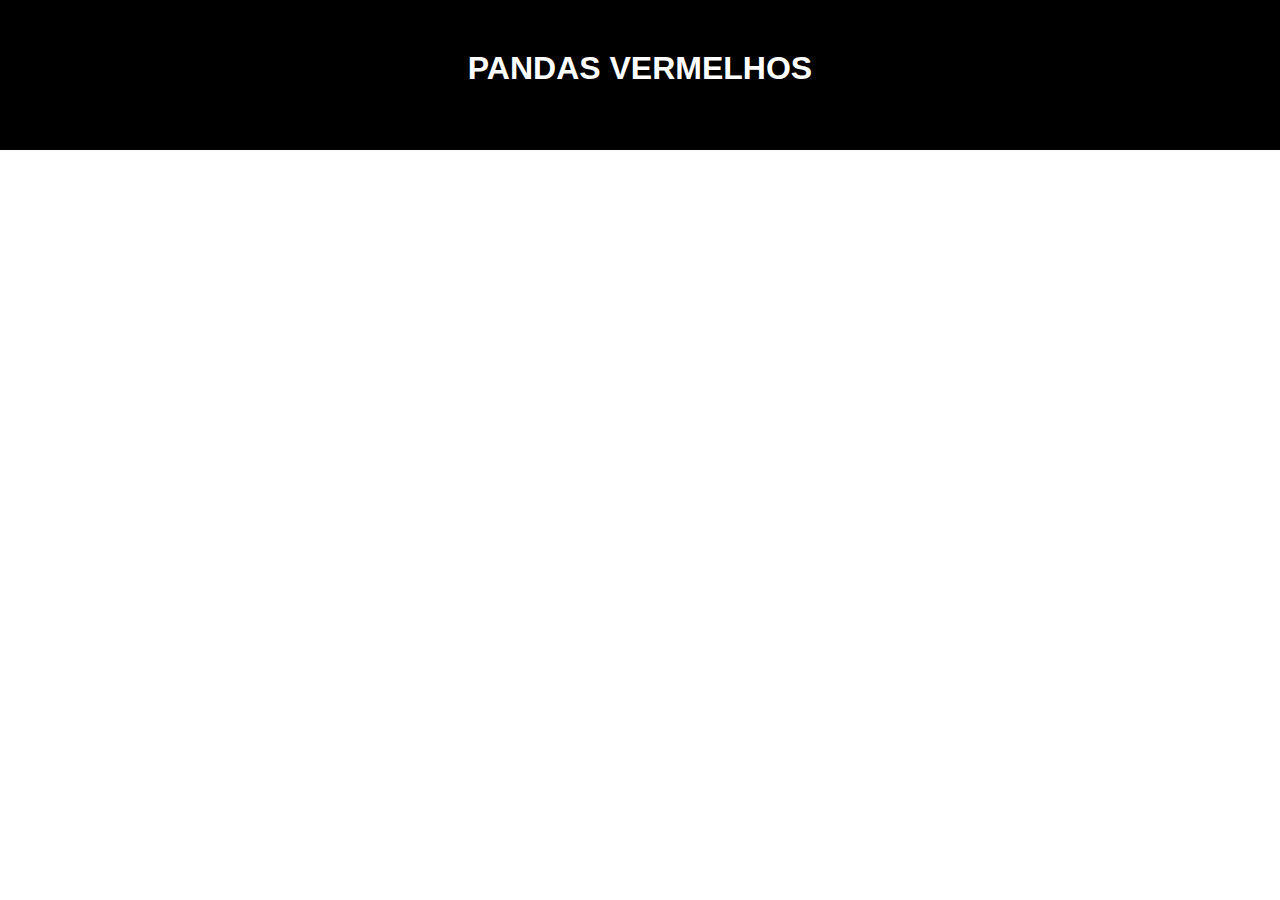
<file: Aula 2 CSS/Tutoria - Aula 2/index.html>
<!DOCTYPE html>
<html lang="pt-br">
  <head>
    <meta charset="UTF-8" />
    <meta name="viewport" content="width=device-width, initial-scale=1.0" />
    <title>Pandas Vermelhos</title>
    <link rel="stylesheet" href="style.css" />
  </head>
  <body>
    <header>
      <h1>PANDAS VERMELHOS</h1>
    </header>
  </body>
</html>
</file>
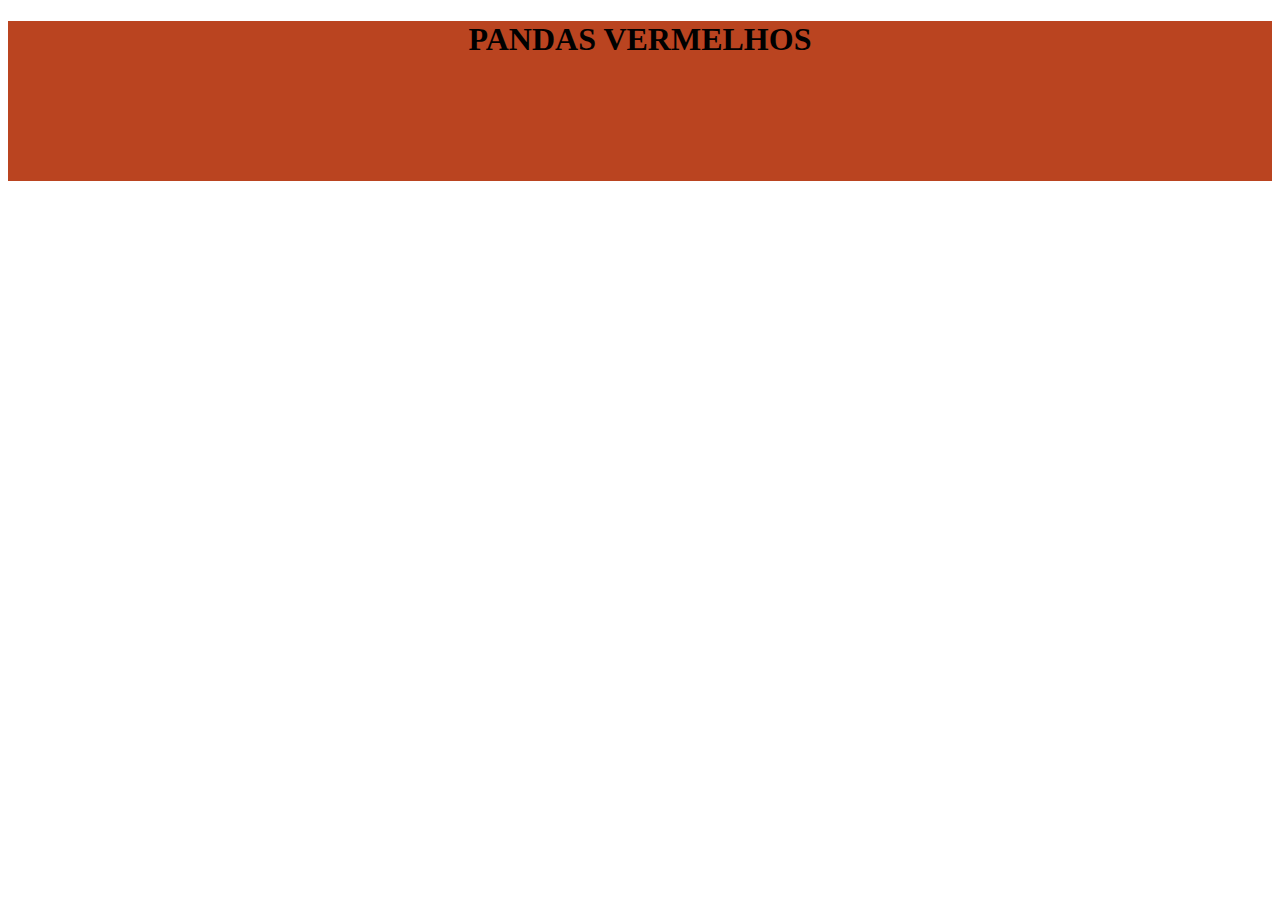
<file: Aula 1 CSS/aula2/Tutoria - Aula 2/index.html>
<!DOCTYPE html>
<html lang="pt-br">
  <head>
    <meta charset="UTF-8" />
    <meta name="viewport" content="width=device-width, initial-scale=1.0" />
    <title>Pandas Vermelhos</title>
    <link rel="stylesheet" href="style.css" />
  </head>
  <body>
    <header>
       <center> <h1>PANDAS VERMELHOS</h1> </center> 
    </header>
  </body>
</html>
</file>
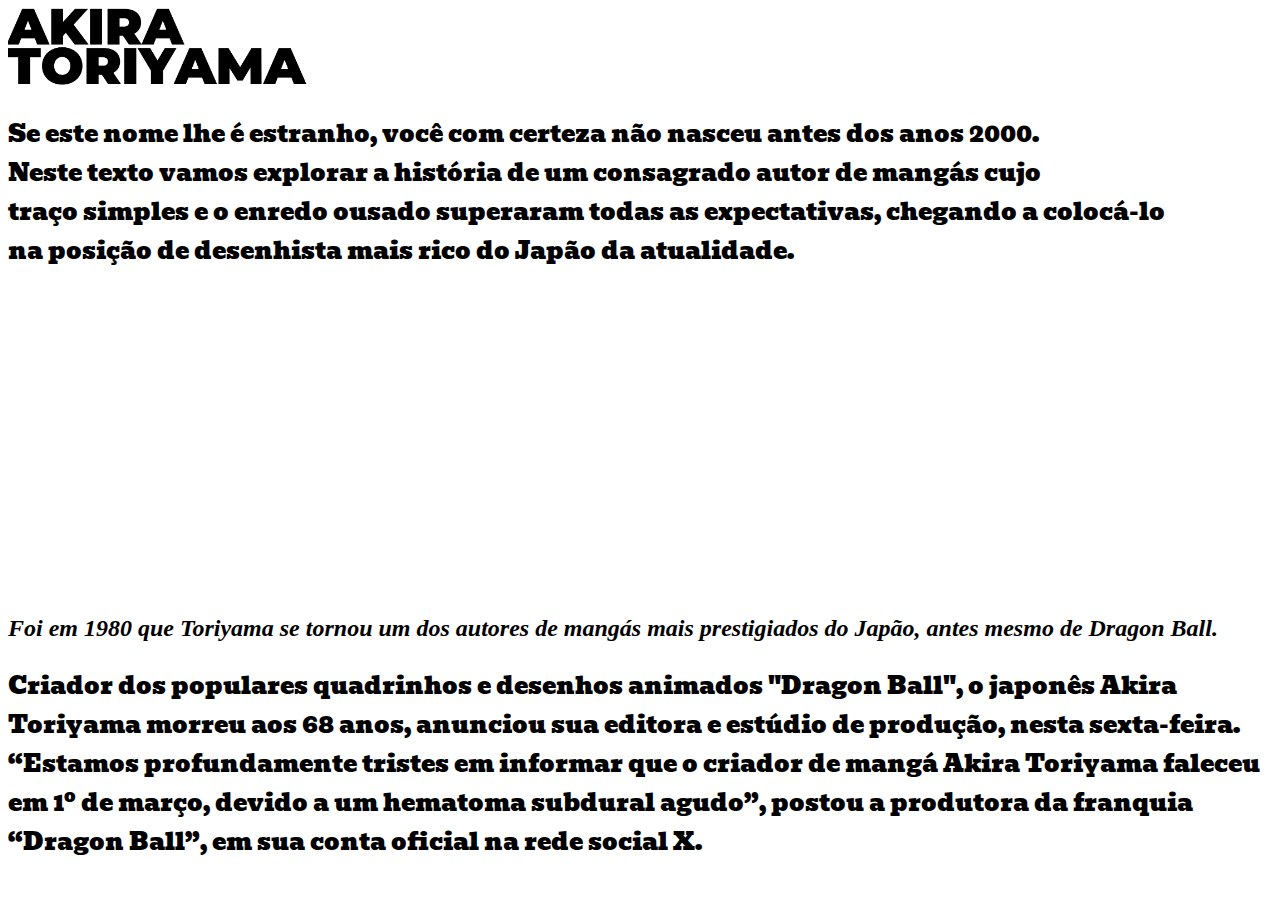
<file: Programação/Site - Atividdade 1/Site/index.html>
<!DOCTYPE html>
<html lang="pt-br">

<head>
    <div>

        <meta charset="UTF-8">
        <meta name="viewport" content="width=device-width, initial-scale=1.0">
        <meta name="autor" content="Morrisson Silva">
        <link rel="preconnect" href="https://fonts.googleapis.com">
        <link rel="preconnect" href="https://fonts.gstatic.com" crossorigin>
        <link href="https://fonts.googleapis.com/css2?family=Bevan:ital@0;1&family=Lexend:wght@100..900&display=swap"
            rel="stylesheet">
        <link rel="stylesheet" href="style.css">
        <title>Akira Toriyama</title>
    </div>
</head>

<body>
    <header>
        <a href="https://pt.wikipedia.org/wiki/Akira_Toriyama">
            <img src="imagens/nome do akira.png" width="300">
        </a>
    </header>
    <h2>

        <p class="bevan-texto"> Se este nome lhe é estranho, você com certeza não nasceu antes dos anos 2000.<br>
            Neste texto vamos explorar a história de um consagrado autor de mangás cujo<br>
            traço simples e o enredo ousado superaram todas as expectativas, chegando a colocá-lo<br>
            na posição de desenhista mais rico do Japão da atualidade.<br>
         </p>
         <iframe src="https://www.youtube.com/embed/p5Fo7aWwnfY" frameborder="0" width="400" height="315" >
         </iframe>
         <br><i>Foi em 1980 que Toriyama se tornou um dos autores de mangás mais prestigiados do Japão, antes mesmo de Dragon Ball.</i>
    <br>
    <p class="bevan-texto">
        Criador dos populares quadrinhos e desenhos animados "Dragon Ball", o japonês Akira Toriyama morreu aos 68 anos,
        anunciou sua editora e estúdio de produção, nesta sexta-feira.
        “Estamos profundamente tristes em informar que o criador de mangá Akira Toriyama faleceu em 1º de março, devido
        a um hematoma subdural agudo”, postou a produtora da franquia “Dragon Ball”, em sua conta oficial na rede social
        X.
    </p>
</h2>
</body>

</html>
</file>
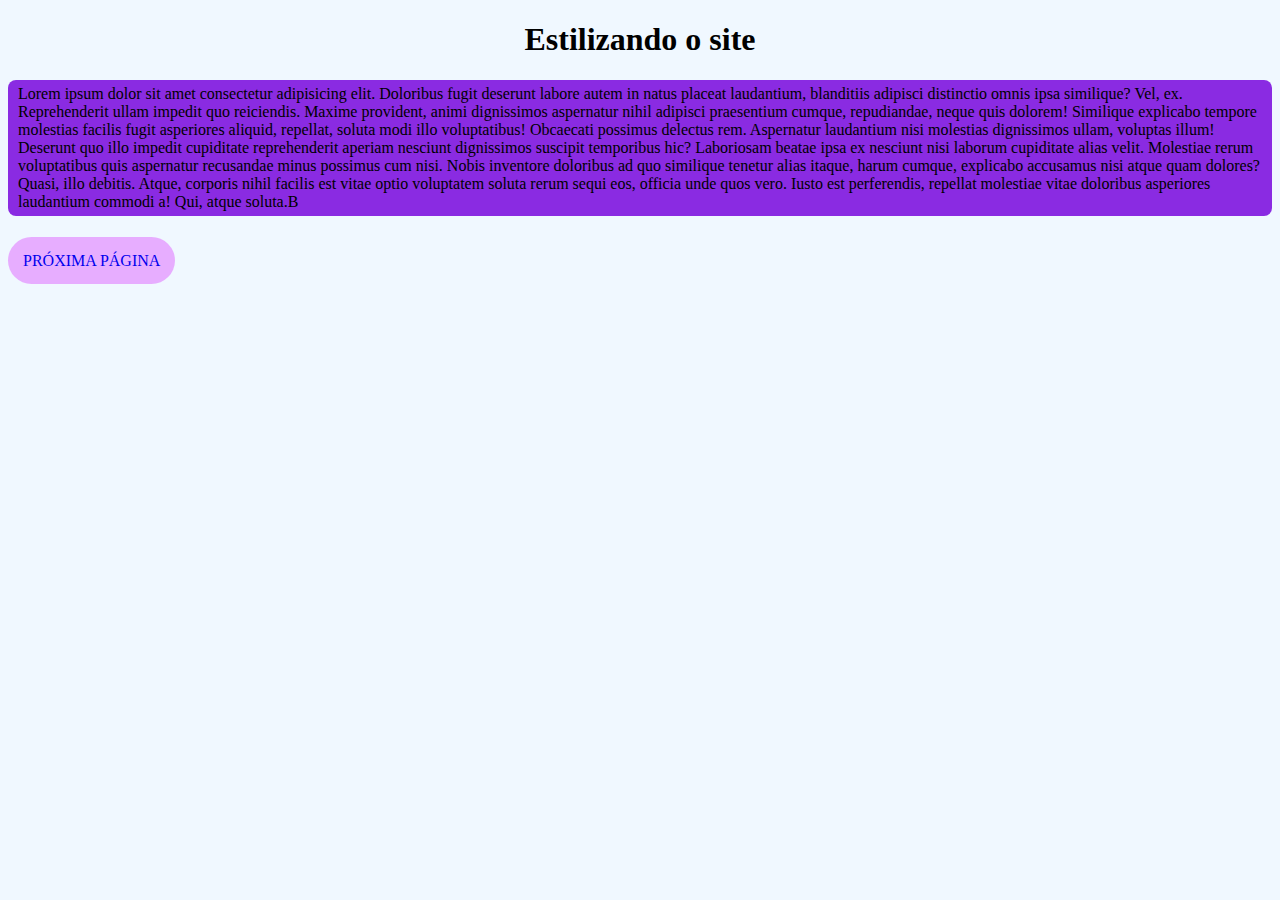
<file: Aula 1 CSS/aula1.html>
<!DOCTYPE html>
<html lang="pt-br">

<head>
    <meta charset="UTF-8">
    <meta name="viewport" content="width=device-width, initial-scale=1.0">
    <link rel="stylesheet" href="style.css">
    <link rel="preconnect" href="https://fonts.googleapis.com">
<link rel="preconnect" href="https://fonts.gstatic.com" crossorigin>
<link href="https://fonts.googleapis.com/css2?family=Noto+Serif+Khitan+Small+Script&display=swap" rel="stylesheet">

</head>

<body>

<h1>Estilizando o site</h1>

    <div class="carambola">
        Lorem ipsum dolor sit amet consectetur adipisicing elit. Doloribus fugit deserunt labore autem in natus placeat
        laudantium, blanditiis adipisci distinctio omnis ipsa similique? Vel, ex. Reprehenderit ullam impedit quo
        reiciendis.
        Maxime provident, animi dignissimos aspernatur nihil adipisci praesentium cumque, repudiandae, neque quis
        dolorem! Similique explicabo tempore molestias facilis fugit asperiores aliquid, repellat, soluta modi illo
        voluptatibus! Obcaecati possimus delectus rem.
        Aspernatur laudantium nisi molestias dignissimos ullam, voluptas illum! Deserunt quo illo impedit cupiditate
        reprehenderit aperiam nesciunt dignissimos suscipit temporibus hic? Laboriosam beatae ipsa ex nesciunt nisi
        laborum cupiditate alias velit.
        Molestiae rerum voluptatibus quis aspernatur recusandae minus possimus cum nisi. Nobis inventore doloribus ad
        quo similique tenetur alias itaque, harum cumque, explicabo accusamus nisi atque quam dolores? Quasi, illo
        debitis.
        Atque, corporis nihil facilis est vitae optio voluptatem soluta rerum sequi eos, officia unde quos vero. Iusto
        est perferendis, repellat molestiae vitae doloribus asperiores laudantium commodi a! Qui, atque soluta.B

    </div>
    <br>
    <br>
    

    <a class="botão" href="proximapagina.html">PRÓXIMA PÁGINA</a>


</body>

</html>
</file>
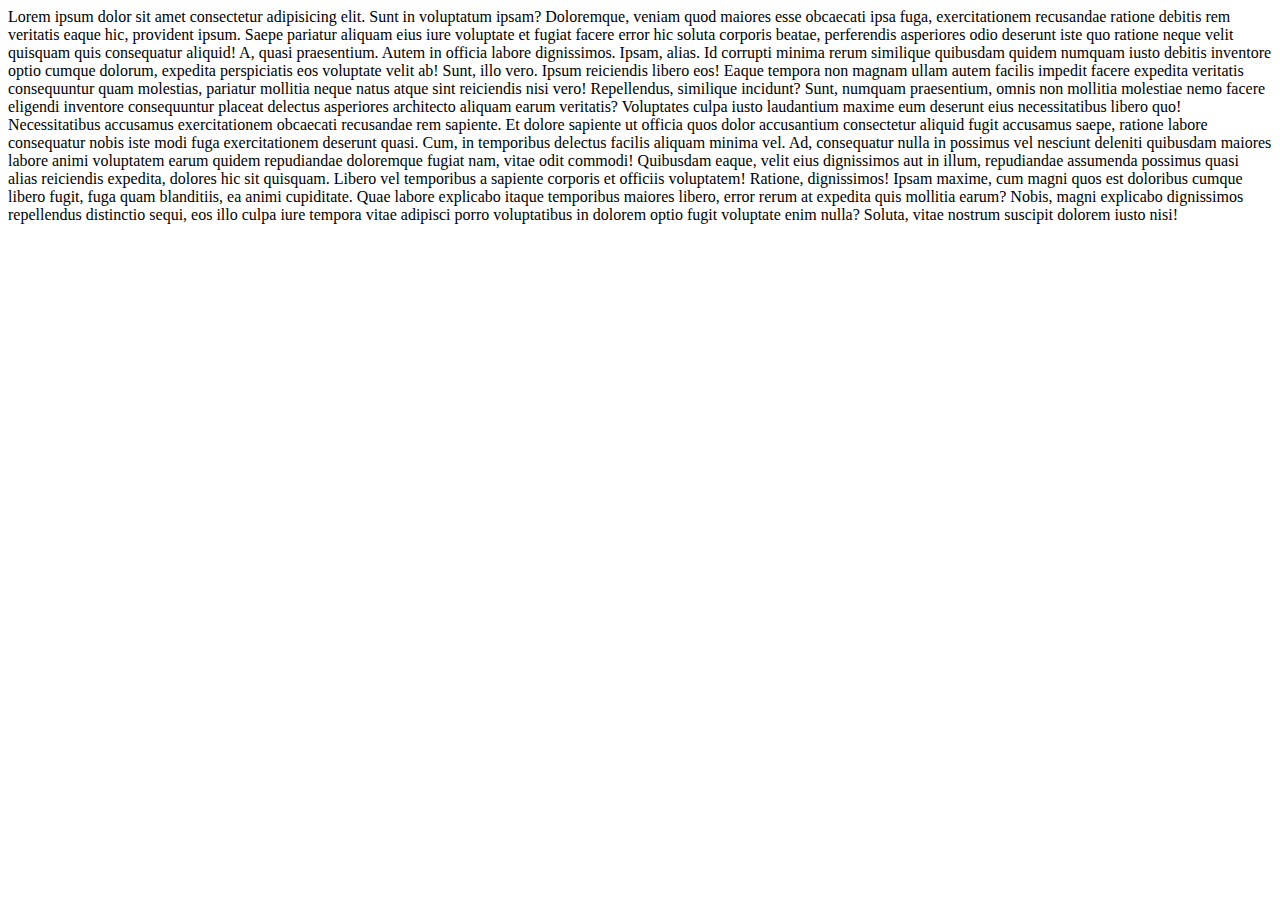
<file: Aula 1 CSS/proximapagina.html>
<!DOCTYPE html>
<html lang="pt-br">

<head>
    <meta charset="UTF-8">
    <meta name="viewport" content="width=device-width, initial-scale=1.0">
    <title>Document</title>
</head>

<body>
    Lorem ipsum dolor sit amet consectetur adipisicing elit. Sunt in voluptatum ipsam? Doloremque, veniam quod maiores
    esse obcaecati ipsa fuga, exercitationem recusandae ratione debitis rem veritatis eaque hic, provident ipsum.
    Saepe pariatur aliquam eius iure voluptate et fugiat facere error hic soluta corporis beatae, perferendis asperiores
    odio deserunt iste quo ratione neque velit quisquam quis consequatur aliquid! A, quasi praesentium.
    Autem in officia labore dignissimos. Ipsam, alias. Id corrupti minima rerum similique quibusdam quidem numquam iusto
    debitis inventore optio cumque dolorum, expedita perspiciatis eos voluptate velit ab! Sunt, illo vero.
    Ipsum reiciendis libero eos! Eaque tempora non magnam ullam autem facilis impedit facere expedita veritatis
    consequuntur quam molestias, pariatur mollitia neque natus atque sint reiciendis nisi vero! Repellendus, similique
    incidunt?
    Sunt, numquam praesentium, omnis non mollitia molestiae nemo facere eligendi inventore consequuntur placeat delectus
    asperiores architecto aliquam earum veritatis? Voluptates culpa iusto laudantium maxime eum deserunt eius
    necessitatibus libero quo!
    Necessitatibus accusamus exercitationem obcaecati recusandae rem sapiente. Et dolore sapiente ut officia quos dolor
    accusantium consectetur aliquid fugit accusamus saepe, ratione labore consequatur nobis iste modi fuga
    exercitationem deserunt quasi.
    Cum, in temporibus delectus facilis aliquam minima vel. Ad, consequatur nulla in possimus vel nesciunt deleniti
    quibusdam maiores labore animi voluptatem earum quidem repudiandae doloremque fugiat nam, vitae odit commodi!
    Quibusdam eaque, velit eius dignissimos aut in illum, repudiandae assumenda possimus quasi alias reiciendis
    expedita, dolores hic sit quisquam. Libero vel temporibus a sapiente corporis et officiis voluptatem! Ratione,
    dignissimos!
    Ipsam maxime, cum magni quos est doloribus cumque libero fugit, fuga quam blanditiis, ea animi cupiditate. Quae
    labore explicabo itaque temporibus maiores libero, error rerum at expedita quis mollitia earum?
    Nobis, magni explicabo dignissimos repellendus distinctio sequi, eos illo culpa iure tempora vitae adipisci porro
    voluptatibus in dolorem optio fugit voluptate enim nulla? Soluta, vitae nostrum suscipit dolorem iusto nisi!
</body>

</html>
</file>
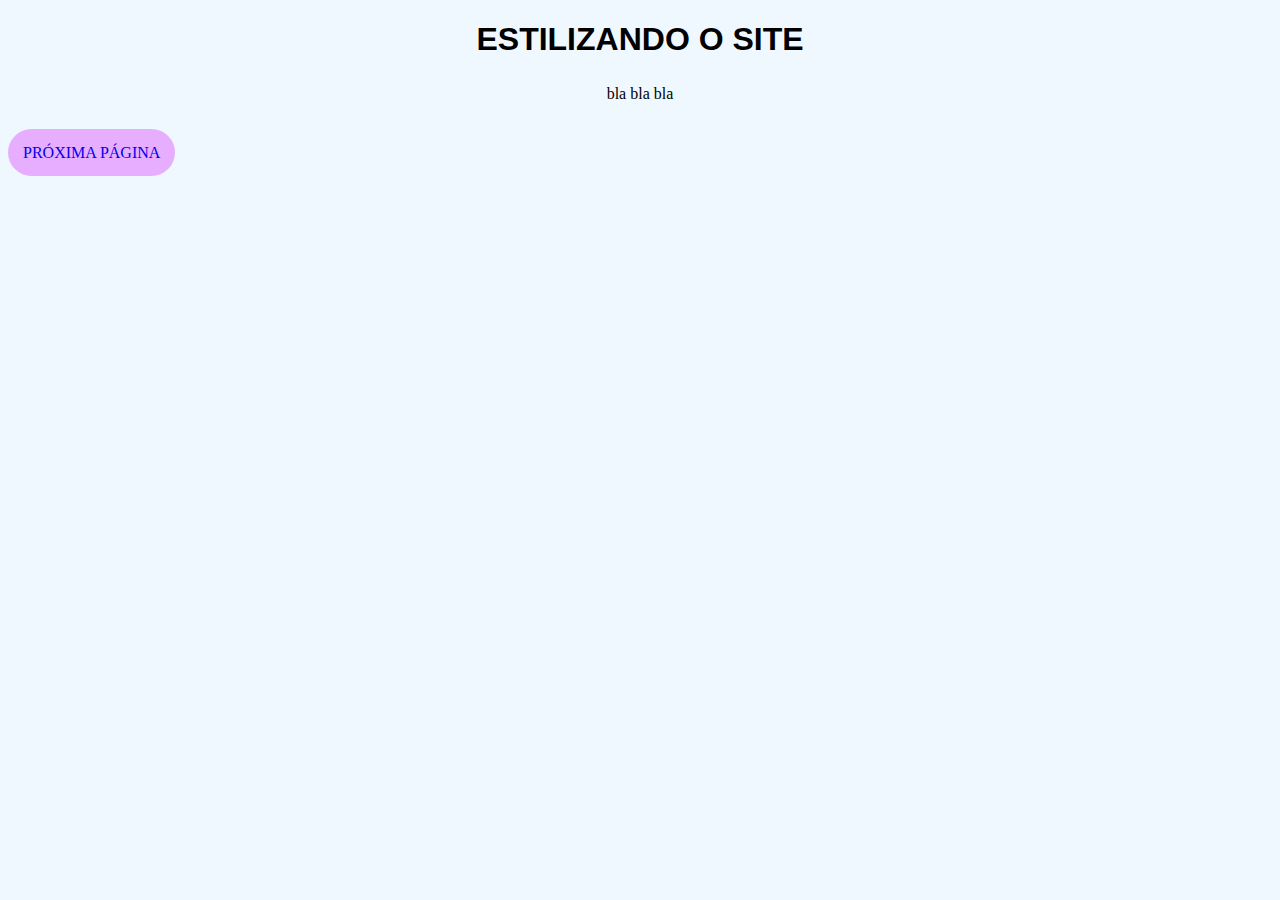
<file: Aula 2 CSS/aula2.html>
<!DOCTYPE html>
<html lang="pt-br">

<head>
    <meta charset="UTF-8">
    <meta name="viewport" content="width=device-width, initial-scale=1.0">
    <link rel="stylesheet" href="style.css">
    <link rel="preconnect" href="https://fonts.googleapis.com">
<link rel="preconnect" href="https://fonts.gstatic.com" crossorigin>
<link href="https://fonts.googleapis.com/css2?family=Noto+Serif+Khitan+Small+Script&display=swap" rel="stylesheet">

</head>

<body>

<h1>ESTILIZANDO O SITE</h1>

    <div class="carambola">
        bla bla bla

    </div>
    <br>
    <br>
    

    <a class="botão" href="proximapagina.html">PRÓXIMA PÁGINA</a>


</body>

</html>
</file>
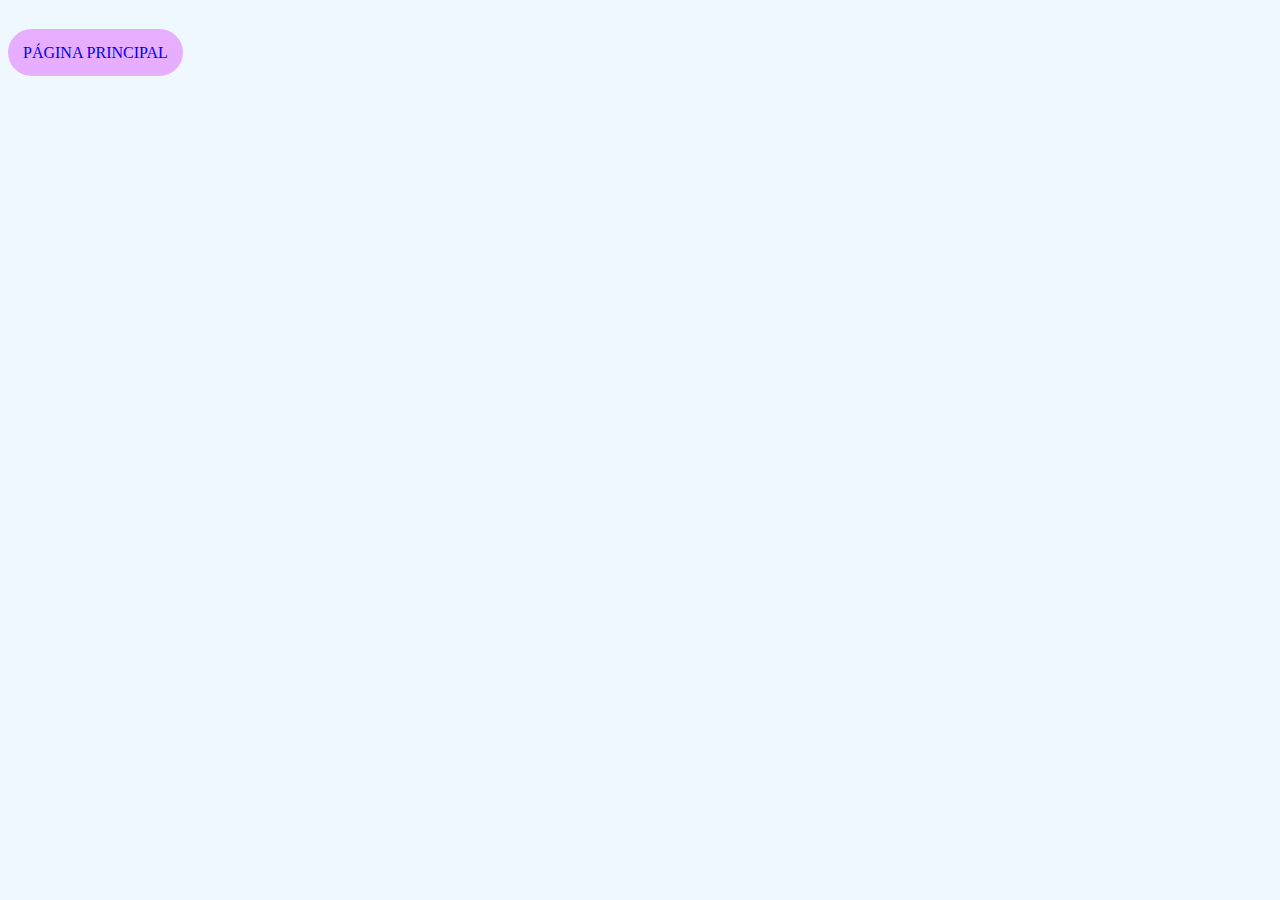
<file: Aula 2 CSS/proximapagina.html>
<!DOCTYPE html>
<html lang="pt-br">

<head>
    <meta charset="UTF-8">
    <meta name="viewport" content="width=device-width, initial-scale=1.0">
    <title>Página 2</title>
    <link rel="stylesheet" href="style.css">
</head>

<body>
    



</body>
<br>
<br>
<a class="botão" href="aula2.html">PÁGINA PRINCIPAL</a>

</html>
</file>
<file: Aula 2 CSS/Tutoria - Aula 2/style.css>
body {
  margin: 0;
}

header {
  background-color: black;
  padding: 0;
  box-sizing: border-box;
  height: 150px;
  text-align: center;
  align-items: center;
}

header h1 {
  margin-top: 0;
  padding-top: 50px;
  font-family: "Segoe UI", Tahoma, Geneva, Verdana, sans-serif;
  color:white;
}
</file>
<file: Aula 1 CSS/aula2/Tutoria - Aula 2/style.css>
header {
    background-color: #ba4420;
    height: 160px;
    
    padding: 0;
    box-sizing: border-box;
}

body{
    
}
h1{
    height: 20px;
}
</file>
<file: Programação/Site - Atividdade 1/Site/style.css>
.bevan-texto {
    font-family: "Bevan", serif;
    font-weight: 400;
    font-style: normal;
  }
  
  .bevan-texto-italic {
    font-family: "Bevan", serif;
    font-weight: 400;
    font-style: italic;
  }
</file>
<file: Aula 1 CSS/style.css>
.carambola {
    display: flex;
    width: fit-content;
    margin-left: auto;
    margin-right: auto;
    border-radius: 8px;
    padding: 5px 10px;
    background-color: blueviolet;
}

body {
    background-color: aliceblue;
    background-repeat: no-repeat;
    background-size: cover;


}

.botão {

    background-color: #E7ADFF;
    text-decoration: none;
    padding: 15px;
    border-radius: 50px;

}

h1 {
    text-align: center;
    
}
</file>
<file: Aula 2 CSS/style.css>
.carambola {
    display: flex;
    width: fit-content;
    margin-left: auto;
    margin-right: auto;
    border-radius: 8px;
    padding: 5px 10px;
    
}

body {
    background-color: aliceblue;
    background-repeat: no-repeat;
    background-size: cover;


}

.botão {

    background-color: #E7ADFF;
    text-decoration: none;
    padding: 15px;
    border-radius: 50px;

}

h1 {
    text-align: center;
    font-family: 'Franklin Gothic Medium', 'Arial Narrow', Arial, sans-serif;
}
</file>
